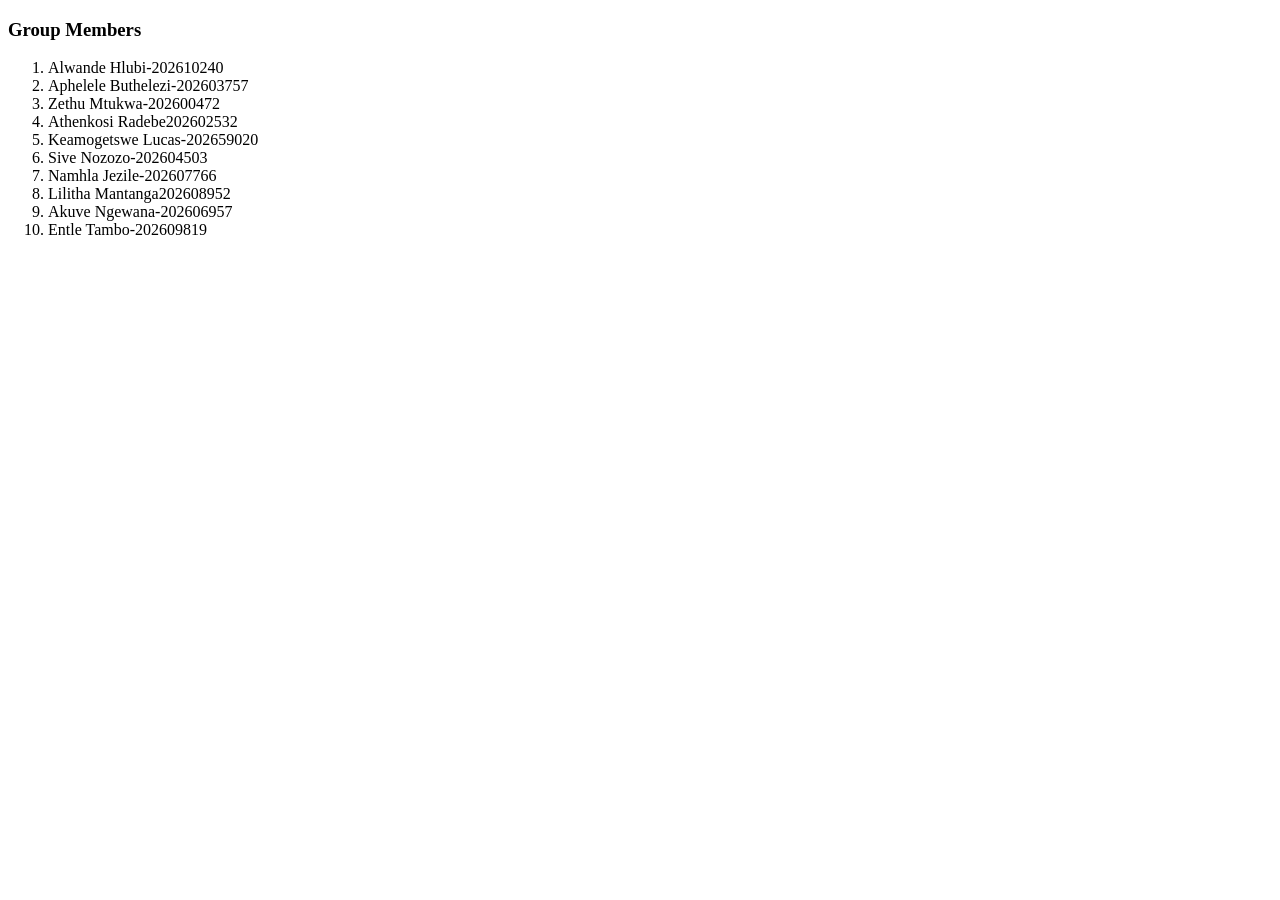
<file: code crafters.html>
<!DOCTYPE html>
<html>
   <head>
      <title>CODE CRAFTERS</title>
   </head>


   <body>
    <h3>Group Members</h3>
    <ol>  
       <li>Alwande Hlubi-202610240</li>
       <li>Aphelele Buthelezi-202603757</li>
       <li>Zethu Mtukwa-202600472</li>
       <li>Athenkosi Radebe202602532</li>
       <li>Keamogetswe Lucas-202659020</li>
       <li>Sive Nozozo-202604503</li>
       <li>Namhla Jezile-202607766</li>
       <li>Lilitha Mantanga202608952</li>
       <li>Akuve Ngewana-202606957</li>
       <li>Entle Tambo-202609819</li>
    </ol>
   </body>


</html>
</file>
